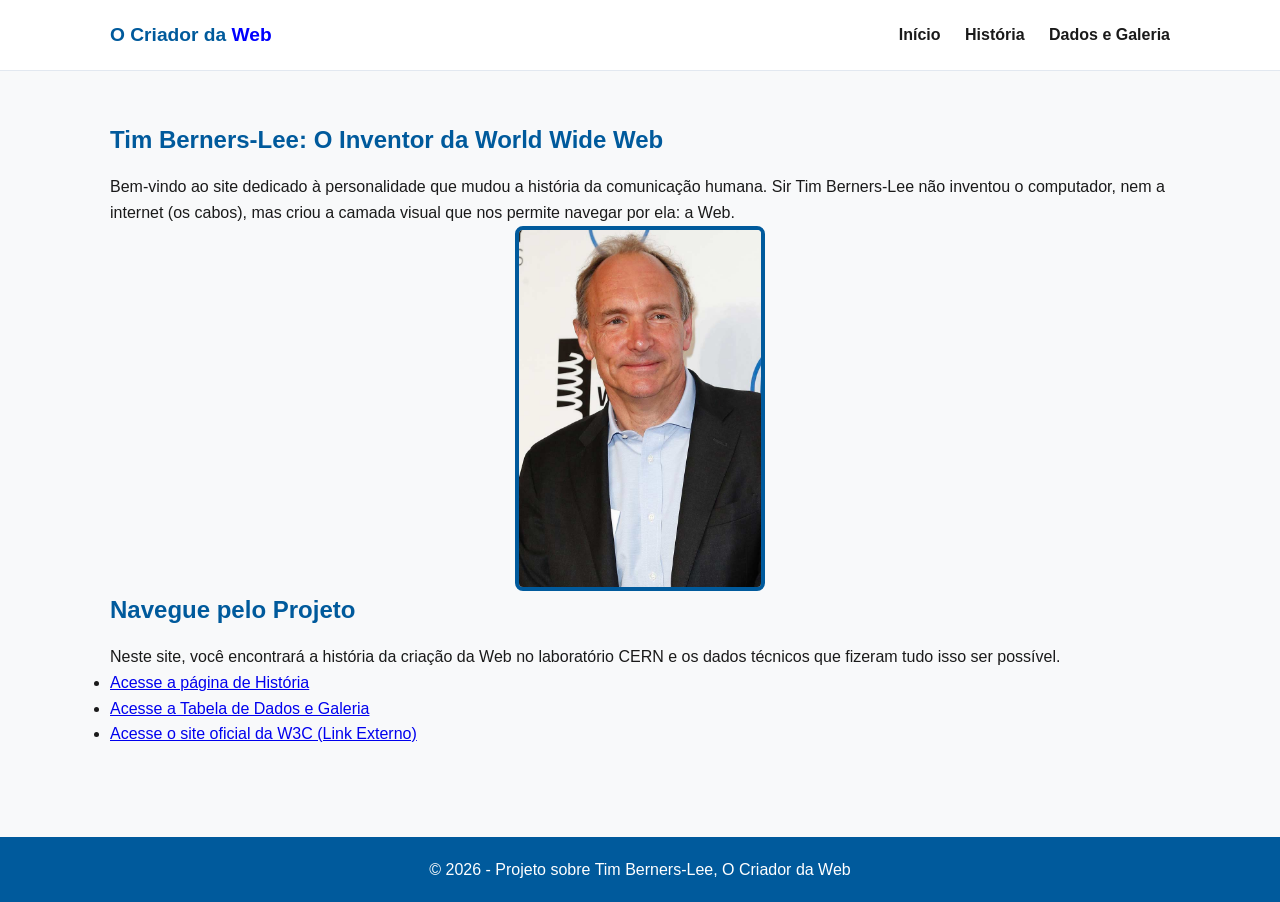
<file: Aula_Orlando 17-09 (Finalizada)/Index.html>
<!DOCTYPE html>
<html lang="pt-BR">


<head>
 <meta charset="UTF-8">
 <meta name="viewport" content="width=device-width, initial-scale=1.0">
 <title> O criador da Web | Início</title>
 <link rel="stylesheet" href="css/style.css">
 </head>

<body>

    <header class="header">
        <div class="container nav-container">
            <a href="index.html" class="logo">O Criador da <span>Web</span></a>
            <nav class="nav-menu">
                <a href="index.html">Início</a>
                <a href="historia.html">História</a>
                <a href="pagina2.html">Dados e Galeria</a>
            </nav>
        </div>
    </header>

    <main class="container">
        <section>
            <h1>Tim Berners-Lee: O Inventor da World Wide Web</h1>
            <p>Bem-vindo ao site dedicado à personalidade que mudou a história da comunicação humana. Sir Tim Berners-Lee não inventou o computador, nem a internet (os cabos), mas criou a camada visual que nos permite navegar por ela: a Web.</p>
            
            <div>
            <img  src="img/criador_da_web.jpg" alt="web_creator" style="border: 4px solid #005A9C; border-radius: 8px;" class="retrato-perfil">
            </div>

            <h2>Navegue pelo Projeto</h2>
            <p>Neste site, você encontrará a história da criação da Web no laboratório CERN e os dados técnicos que fizeram tudo isso ser possível.</p>
        
            <ul>
                <li><a href="historia.html">Acesse a página de História</a></li>
                <li><a href="pagina2.html">Acesse a Tabela de Dados e Galeria</a></li>
                <li><a href="https://www.w3.org" target="_blank">Acesse o site oficial da W3C (Link Externo)</a></li>
            </ul>
        </section>
    </main>
    <footer>
        <p>&copy; 2026 - Projeto sobre Tim Berners-Lee, O Criador da Web</p>
    </footer>

</body>
</html>
</file>
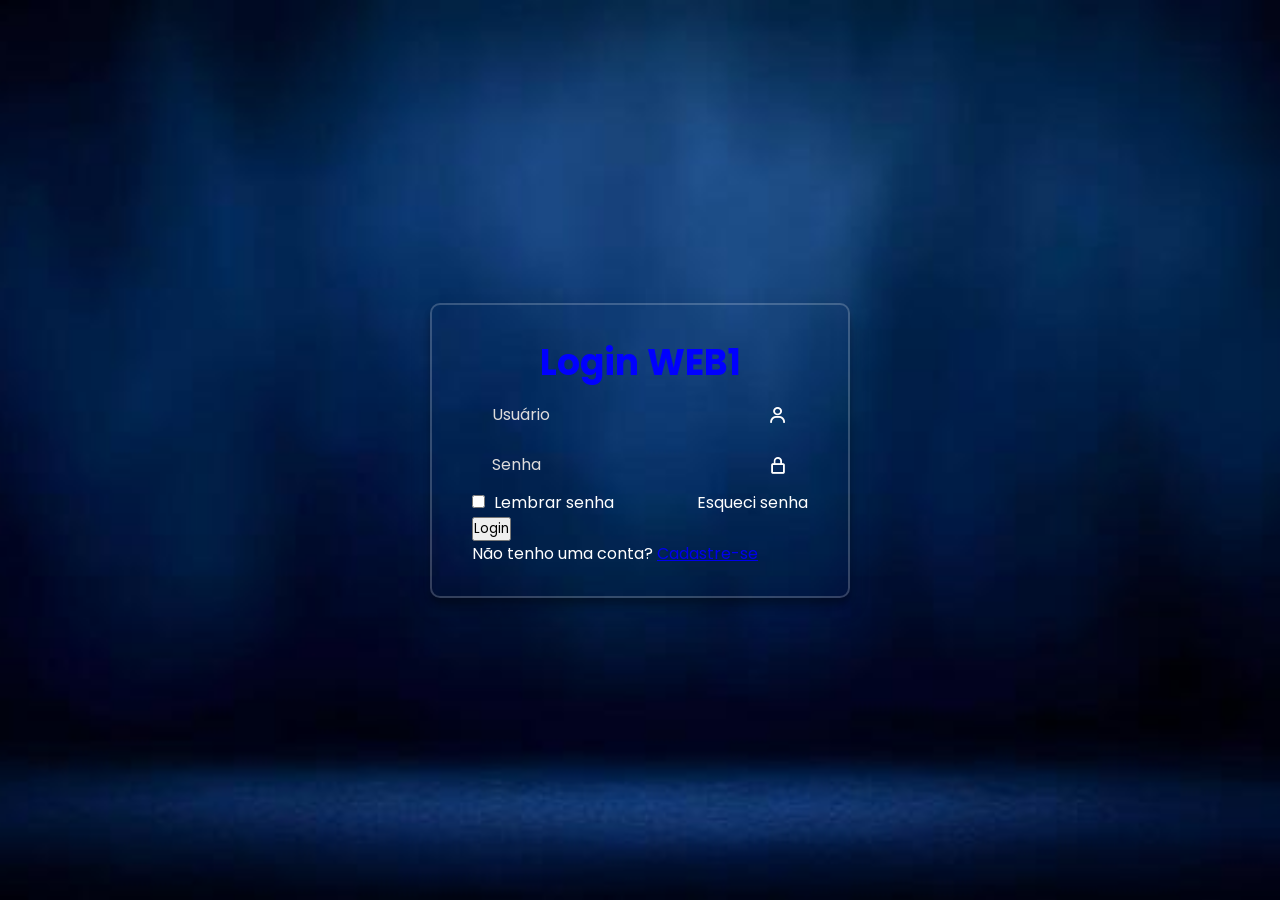
<file: tela_login/index.html>
<!DOCTYPE html>
<!-- video 
     https://www.youtube.com/watch?v=pXAGoP2G2vE&t=1772s
-->
<html lang="pt-br"> <!-- Idioma -->
<head>
  <style>
    h1 {
      color: blue;
      bor
    }
  </style>
  <meta charset="UTF-8">
  <meta name="viewport" content="width=device-width, initial-scale=1.0">
  <link href='https://unpkg.com/boxicons@2.1.4/css/boxicons.min.css' rel='stylesheet'>
<link rel="stylesheet" href="styles.css">
  <title>Document</title>
</head>
<body></body> 
  <main class="container">
 <form>
  <h1>Login WEB1</h1>
  <div class="input-box">
    <input placeholder="Usuário" type="email">
    <i class="bx bx-user"></i>
  </div>

  <div class="input-box">
    <input placeholder="Senha" type="password">
    <i class="bx bx-lock-alt"></i>
  </div>

  <div class="remember-forgot">
    <label>
    <input type="checkbox" id="remember">
    Lembrar senha
    </label>

    <a href="#"> Esqueci senha</a>
  </div>
  <button type="submit">Login</button>
  <div class="register-link">
    <p>Não tenho uma conta? <a href="#">Cadastre-se</a></p>
  </div>
  
</form>
  </main>
  
</body>
</html>
</file>
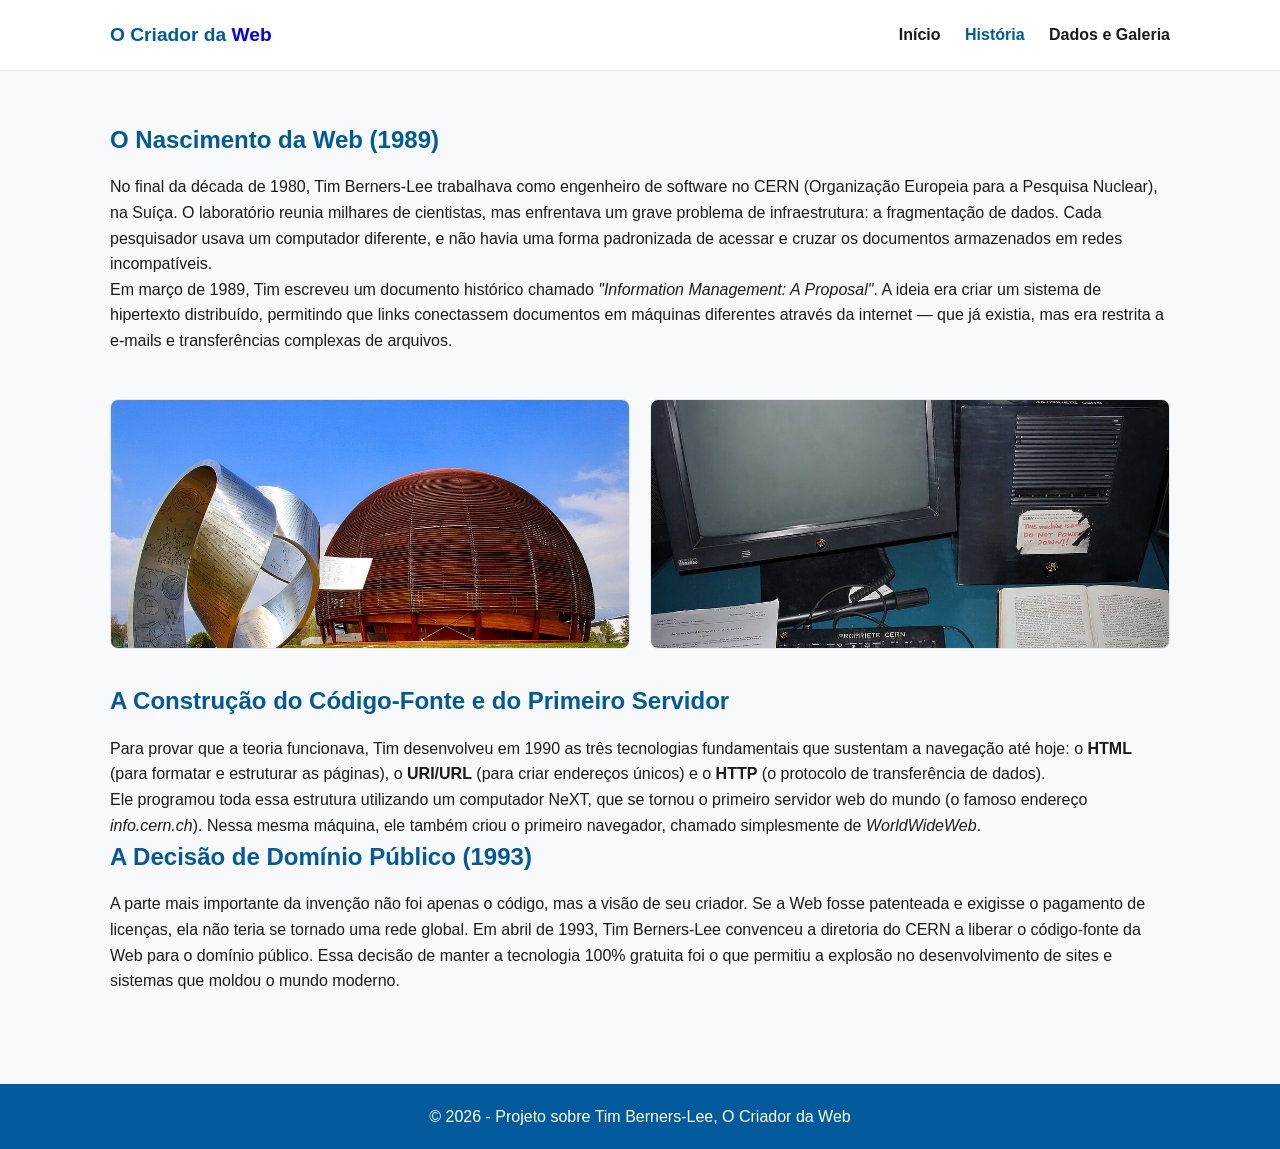
<file: Aula_Orlando 17-09 (Finalizada)/historia.html>
<!DOCTYPE html>
<html lang="pt-BR">
<head>
    <meta charset="UTF-8">
    <meta name="viewport" content="width=device-width, initial-scale=1.0">
    <title>O Criador da Web | História</title>
    <link rel="stylesheet" href="css/style.css">
</head>
<body>

    <header class="header">
        <div class="container nav-container">
            <a href="index.html" class="logo">O Criador da <span>Web</span></a>
            <nav class="nav-menu">
                <a href="index.html">Início</a>
                <a href="historia.html" class="active">História</a>
                <a href="pagina2.html">Dados e Galeria</a>
            </nav>
        </div>
    </header>

    <main class="container">
        <section>
            <h1>O Nascimento da Web (1989)</h1>
            <p>No final da década de 1980, Tim Berners-Lee trabalhava como engenheiro de software no CERN (Organização Europeia para a Pesquisa Nuclear), na Suíça. O laboratório reunia milhares de cientistas, mas enfrentava um grave problema de infraestrutura: a fragmentação de dados. Cada pesquisador usava um computador diferente, e não havia uma forma padronizada de acessar e cruzar os documentos armazenados em redes incompatíveis.</p>
            
            <p>Em março de 1989, Tim escreveu um documento histórico chamado <em>"Information Management: A Proposal"</em>. A ideia era criar um sistema de hipertexto distribuído, permitindo que links conectassem documentos em máquinas diferentes através da internet — que já existia, mas era restrita a e-mails e transferências complexas de arquivos.</p>
    
            <br>
            
            <div class="galeria-grid">
                <div class="galeria-item">
                    <img src="img/cern_lab.jpg" alt="Laboratório do CERN">
                </div>
                <div class="galeria-item">
                    <img src="img/computador_dono.jpg" alt="O computador NeXT usado como primeiro servidor">
                </div>
            </div>
            
            <br>
    
            <h2>A Construção do Código-Fonte e do Primeiro Servidor</h2>
            <p>Para provar que a teoria funcionava, Tim desenvolveu em 1990 as três tecnologias fundamentais que sustentam a navegação até hoje: o <strong>HTML</strong> (para formatar e estruturar as páginas), o <strong>URI/URL</strong> (para criar endereços únicos) e o <strong>HTTP</strong> (o protocolo de transferência de dados).</p>
            
            <p>Ele programou toda essa estrutura utilizando um computador NeXT, que se tornou o primeiro servidor web do mundo (o famoso endereço <em>info.cern.ch</em>). Nessa mesma máquina, ele também criou o primeiro navegador, chamado simplesmente de <em>WorldWideWeb</em>.</p>
    
            <h2>A Decisão de Domínio Público (1993)</h2>
            <p>A parte mais importante da invenção não foi apenas o código, mas a visão de seu criador. Se a Web fosse patenteada e exigisse o pagamento de licenças, ela não teria se tornado uma rede global. Em abril de 1993, Tim Berners-Lee convenceu a diretoria do CERN a liberar o código-fonte da Web para o domínio público. Essa decisão de manter a tecnologia 100% gratuita foi o que permitiu a explosão no desenvolvimento de sites e sistemas que moldou o mundo moderno.</p>
        </section>
    </main>

    <footer>
        <p>&copy; 2026 - Projeto sobre Tim Berners-Lee, O Criador da Web</p>
    </footer>

</body>
</html>
</file>
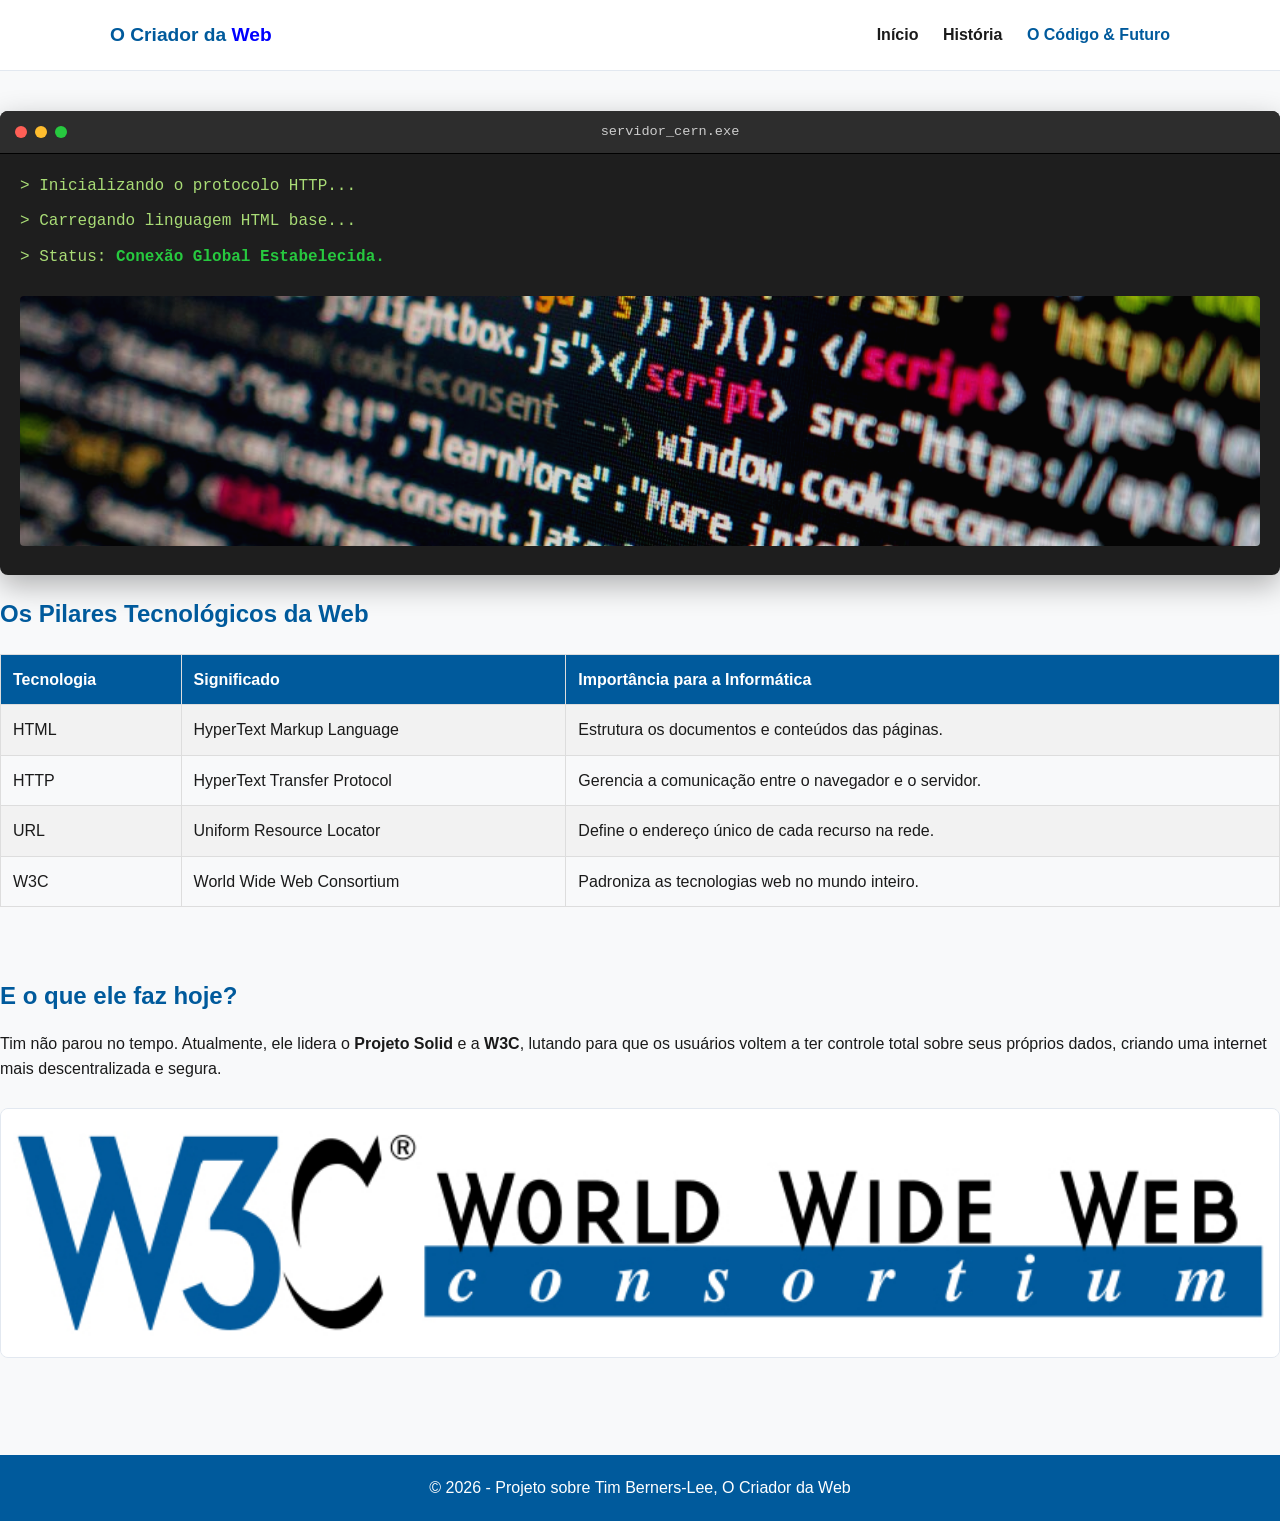
<file: Aula_Orlando 17-09 (Finalizada)/pagina2.html>
<!DOCTYPE html>
<html lang="pt-BR">
<head>
    <meta charset="UTF-8">
    <meta name="viewport" content="width=device-width, initial-scale=1.0">
    <title>O Criador da Web | O Código</title>
    <link rel="stylesheet" href="css/style.css">
</head>
<body>

    <header class="header">
        <div class="container nav-container">
            <a href="index.html" class="logo">O Criador da <span>Web</span></a>
            <nav class="nav-menu">
                <a href="index.html">Início</a>
                <a href="historia.html">História</a>
                <a href="pagina2.html" class="active">O Código & Futuro</a>
            </nav>
        </div>
    </header>

    <main class="container"></main>

    <section class="terminal-section">
        <div class="terminal-box">
            <div class="terminal-header">
                <span class="dot red"></span>
                <span class="dot yellow"></span>
                <span class="dot green"></span>
                <span class="terminal-title">servidor_cern.exe</span>
            </div>
            <div class="terminal-body">
                <p>> Inicializando o protocolo HTTP...</p>
                <p>> Carregando linguagem HTML base...</p>
                <p>> Status: <span class="highlight-green">Conexão Global Estabelecida.</span></p>
               
                <img src="img/codigo_html.jpg" alt="Estrutura de código HTML em um monitor escuro" class="img-terminal">
                </div>
            </div>
        </section>

        <h2>Os Pilares Tecnológicos da Web</h2>

<table id="tabela-w3">
  <tr>
    <th>Tecnologia</th>
    <th>Significado</th>
    <th>Importância para a Informática</th>
  </tr>
  <tr>
    <td>HTML</td>
    <td>HyperText Markup Language</td>
    <td>Estrutura os documentos e conteúdos das páginas.</td>
  </tr>
  <tr>
    <td>HTTP</td>
    <td>HyperText Transfer Protocol</td>
    <td>Gerencia a comunicação entre o navegador e o servidor.</td>
  </tr>
  <tr>
    <td>URL</td>
    <td>Uniform Resource Locator</td>
    <td>Define o endereço único de cada recurso na rede.</td>
  </tr>
  <tr>
    <td>W3C</td>
    <td>World Wide Web Consortium</td>
    <td>Padroniza as tecnologias web no mundo inteiro.</td>
  </tr>
</table>

        <section class="futuro-web">
            <h2>E o que ele faz hoje?</h2>
            <p>Tim não parou no tempo. Atualmente, ele lidera o <strong>Projeto Solid</strong> e a <strong>W3C</strong>, lutando para que os usuários voltem a ter controle total sobre seus próprios dados, criando uma internet mais descentralizada e segura.</p>
            
            <br>
            <div class="galeria-item">

                <img src="img/w3c_logo.jpg" alt="Logotipo do consórcio W3C e inovações da Web">
            </div>
        </section>
    </main>

    <footer>
        <p>&copy; 2026 - Projeto sobre Tim Berners-Lee, O Criador da Web</p>
    </footer>

</body>
</html>
</file>
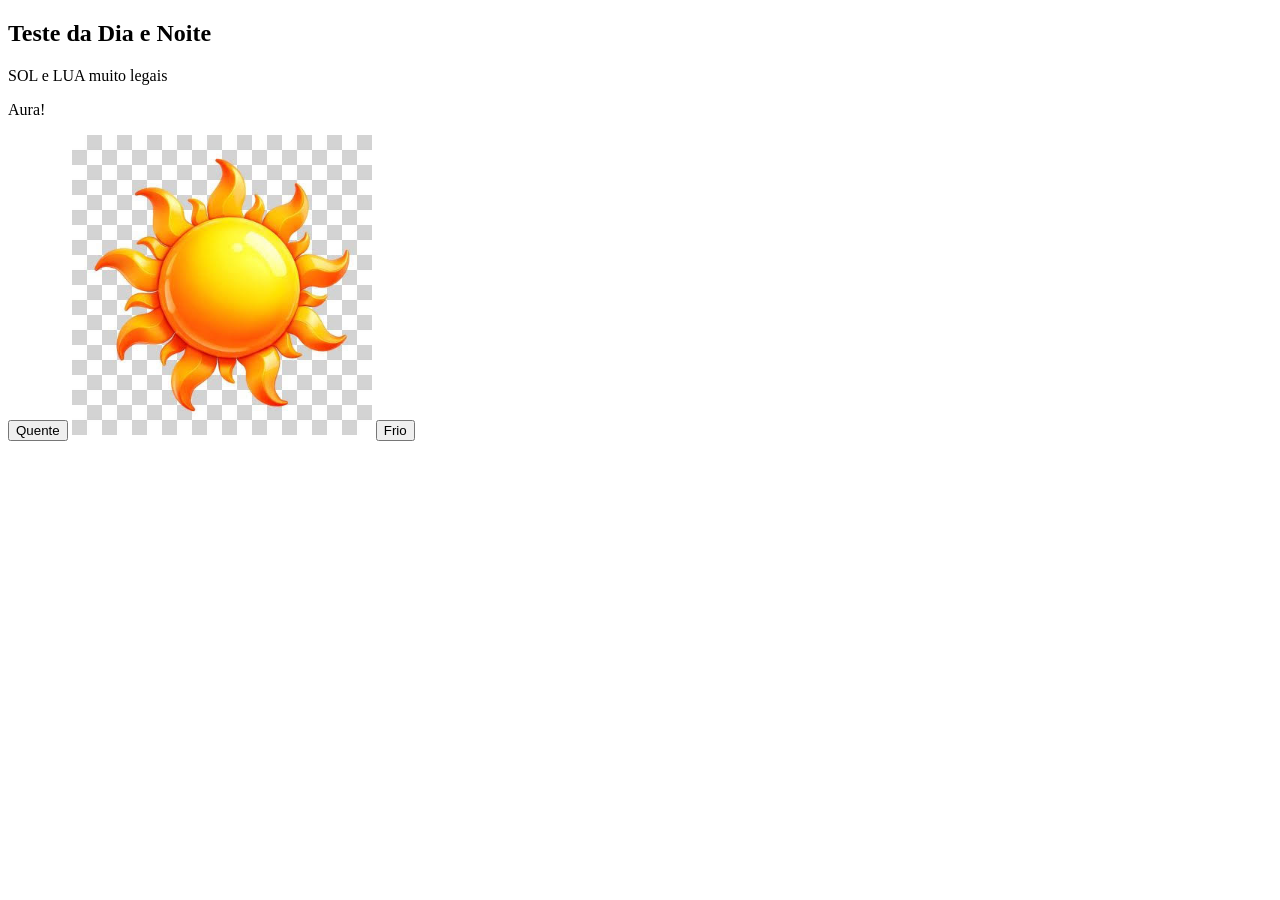
<file: JavaScripit 221026/JS_DESAFIO.HTML>
<!DOCTYPE html>
<html>
<body>

<h2>Teste da Dia e Noite</h2>

<p>SOL e LUA muito legais</p>

<p>Aura!</p>

<button onclick="document.getElementById('myImage').src='SOL_JPEG.jfif'">Quente</button>

<img id="myImage" src="SOL_JPEG.jfif" style="width:300px">

<button onclick="document.getElementById('myImage').src='LUA_JPEG.jpg'">Frio</button>

</body>
</html>
</file>
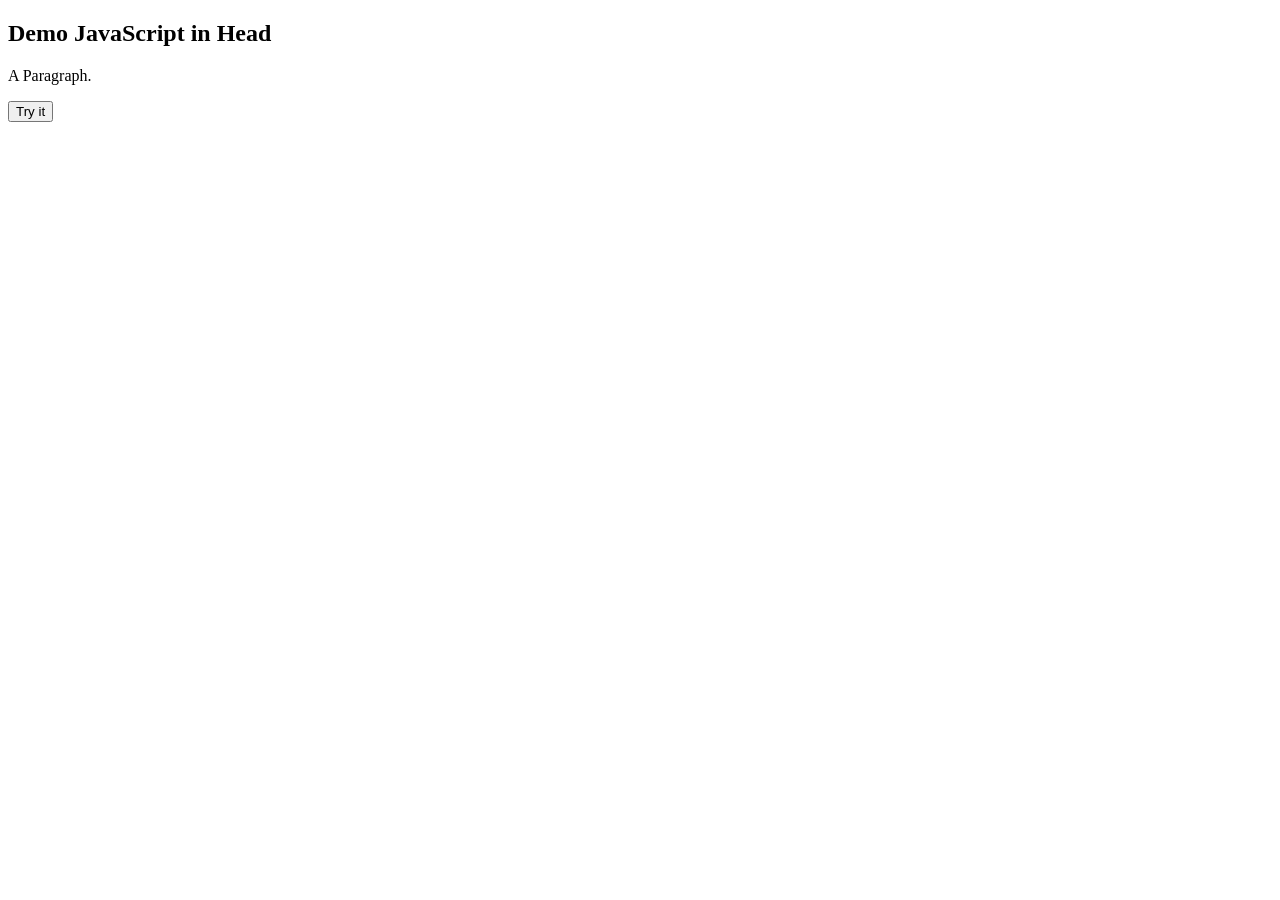
<file: JavaScripit 221026/JS_Função.html>
<!DOCTYPE html>
<html>
<head>
<script>
function Exibir() {
  document.getElementById("demo").innerHTML = "Paragraph changed.";
}
</script>
</head>
<body>

<h2>Demo JavaScript in Head</h2>

<p id="demo">A Paragraph.</p>

<button type="button" onclick="Exibir()">Try it</button>

</body>
</html>
</file>
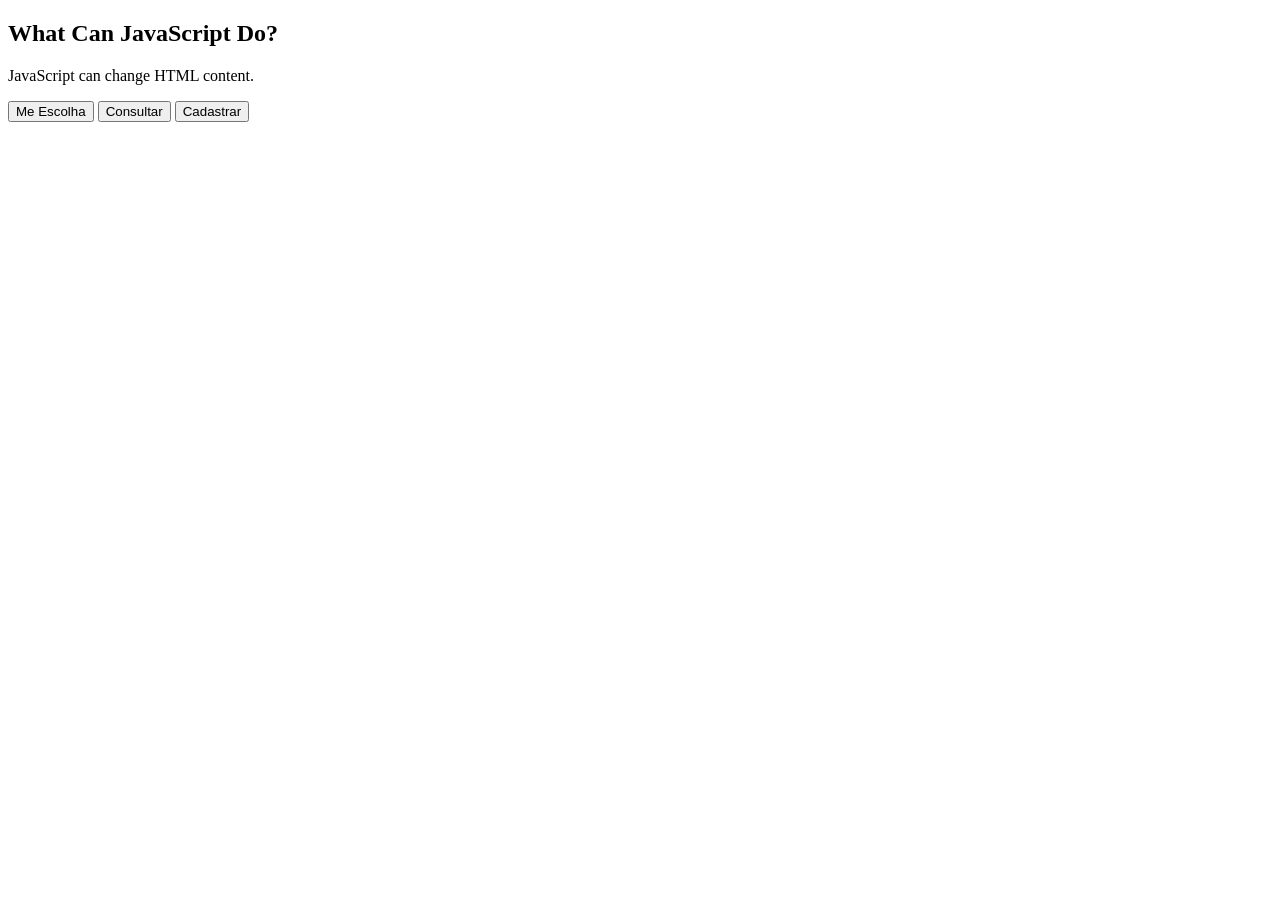
<file: JavaScripit 221026/JS_Introdução.html>
<!DOCTYPE html>
<html>
<body>

<h2>What Can JavaScript Do?</h2>

<p id="demo">JavaScript can change HTML content.</p>

<button type="button" onclick='document.getElementById("demo").innerHTML = "Aprendendo JavaScript"'>Me Escolha</button>

<button type="button" onclick='document.getElementById("demo").innerHTML = "Agora você pode consultar os dados"'>Consultar</button>

<button type="button" onclick='document.getElementById("demo").innerHTML = "Coloque seus dados"'>Cadastrar</button>

</body>
</html>
</file>
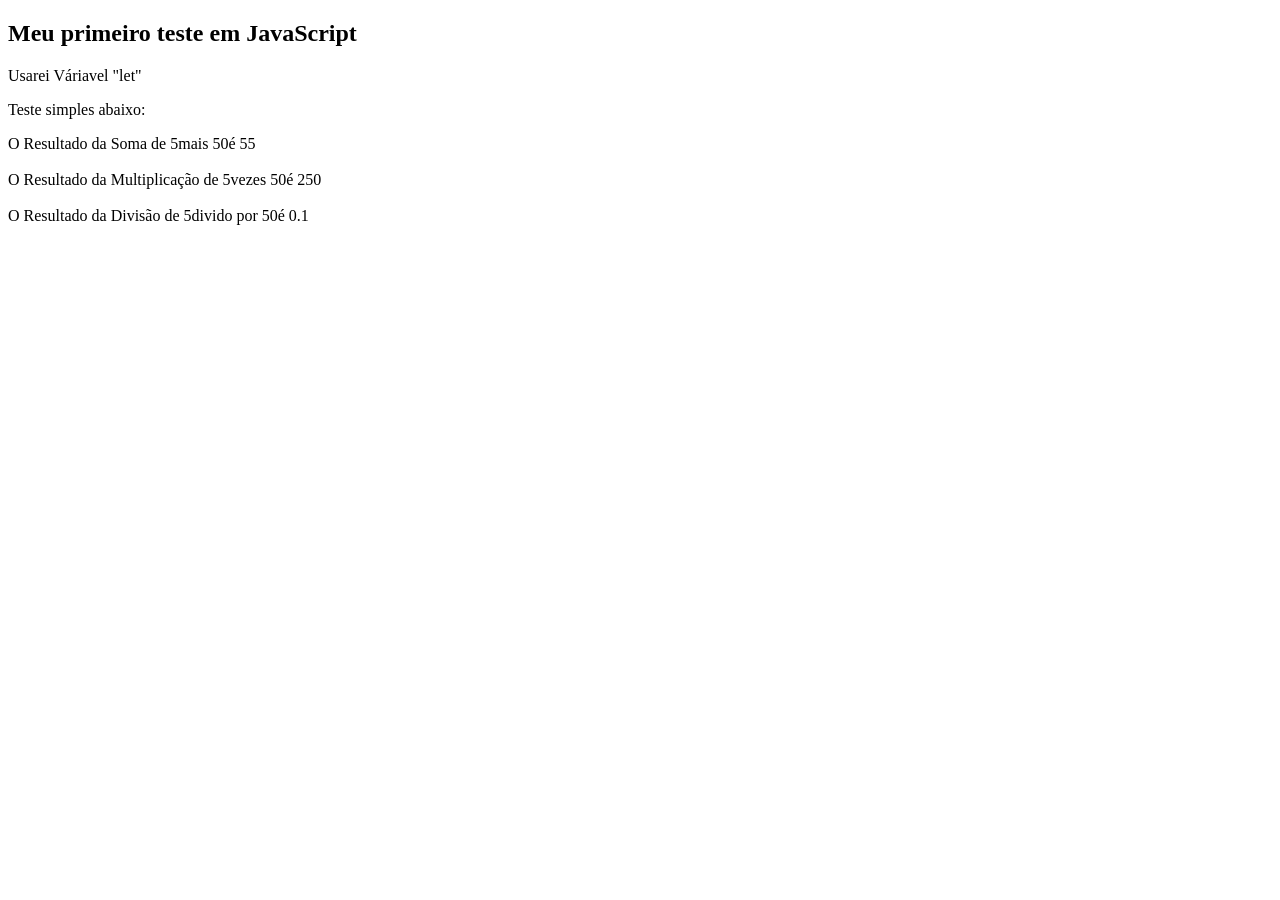
<file: JavaScripit 221026/JS_Primeiro Teste de Variável.html>
<!DOCTYPE html>
<html>
<body>

<h2>Meu primeiro teste em JavaScript</h2>
<p>Usarei Váriavel "let"</p>

<p>Teste simples abaixo:</p>


<script>

    let x = 5;
    let y = 50;
    let a = 5;
    let b = 50;
    let c = 5;
    let d = 50;

document.write("O Resultado da Soma de ",x , "mais " ,y , "é " , x + y);
document.write("<br>");
document.write("<br>");
document.write("O Resultado da Multiplicação de ",a , "vezes " ,b , "é " , a * b);
document.write("<br>");
document.write("<br>");
document.write("O Resultado da Divisão de ",c , "divido por " ,d , "é " , c / d);
</script>

</body>
</html>
</file>
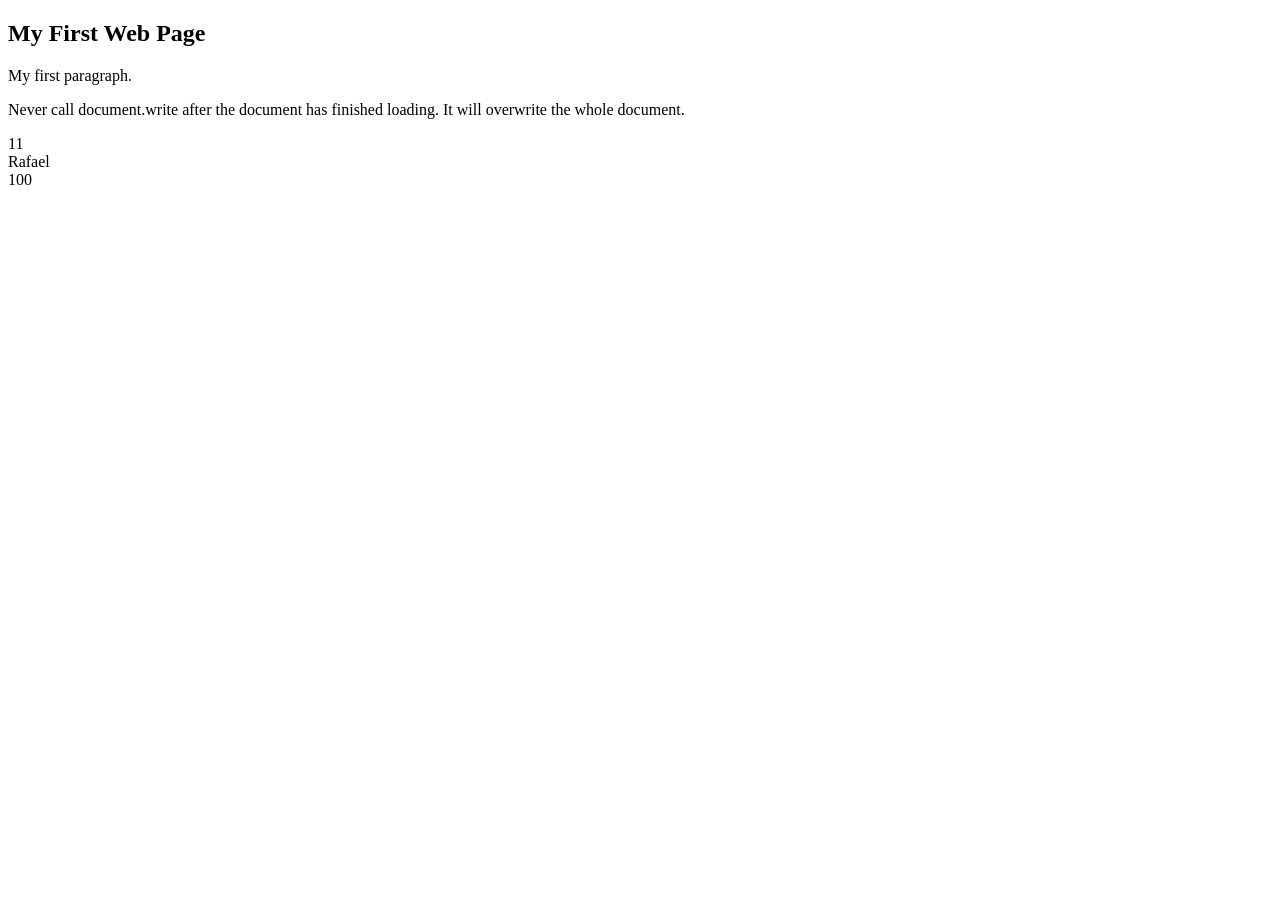
<file: JavaScripit 221026/JS_Variável (let).html>
<!DOCTYPE html>
<html>
<body>

<h2>My First Web Page</h2>
<p>My first paragraph.</p>

<p>Never call document.write after the document has finished loading.
It will overwrite the whole document.</p>


<script>
document.write(5 + 6);
document.write("<br>");
document.write("Rafael");
document.write("<br>");
document.write(5 * 20);
</script>

</body>
</html>
</file>
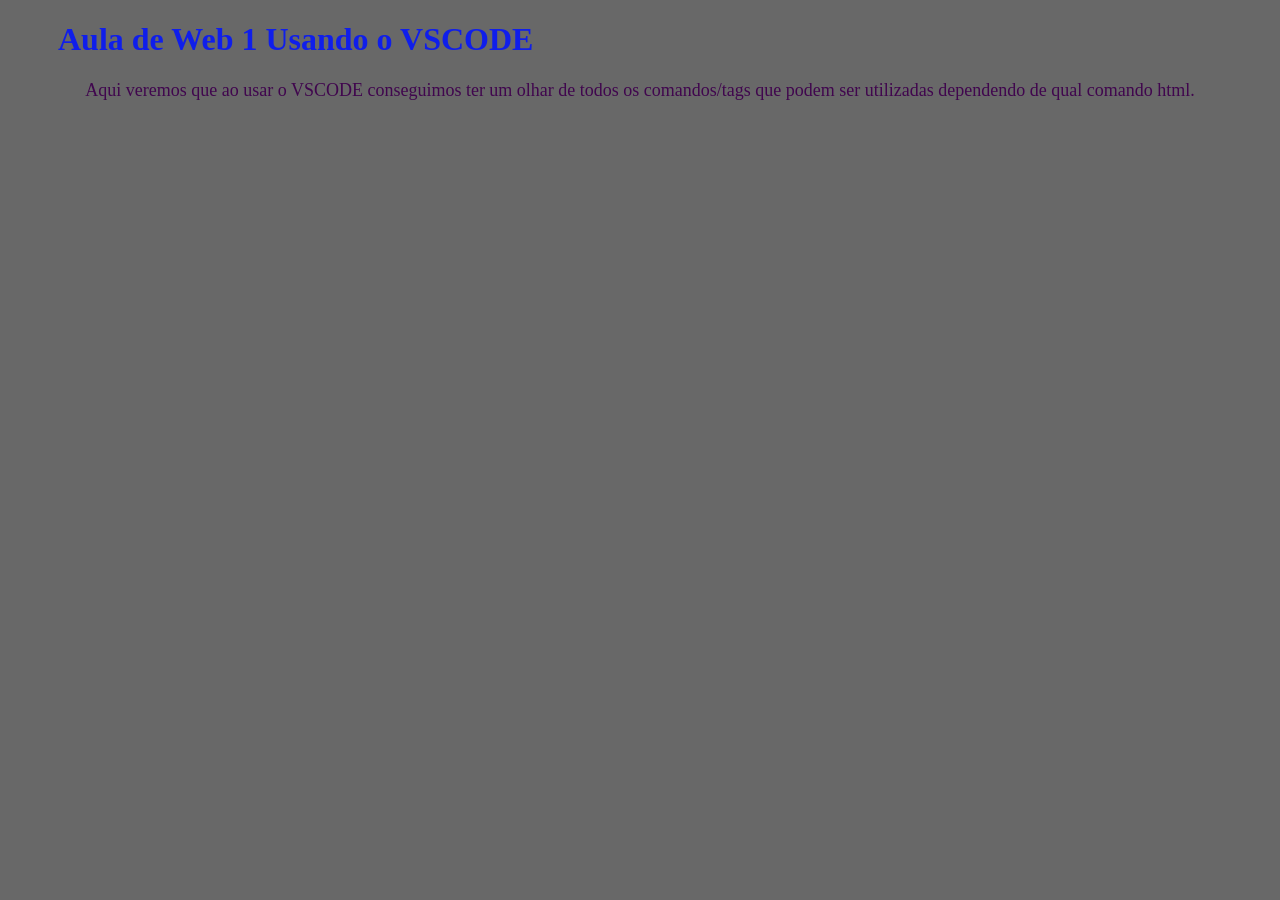
<file: uso_css/css_uso_interno.html>
<!DOCTYPE html>
<html>
<head>
<style>
body {
  background-color: rgb(104, 104, 104);
}

h1 {
  color: rgb(15, 30, 235);
  margin-left: 50px;
}
p {
 color: rgb(64, 6, 78);
 background-image: linear-gradient(to right rgb(165, 48, 48),rgb(187, 74, 93), rgb(218, 136, 177));
 text-align: center;
 font-size: large;

 }
</style>
</head>
<body>

<h1>Aula de Web 1 Usando o VSCODE</h1>
<p>Aqui veremos que ao usar o VSCODE conseguimos ter um olhar de todos os comandos/tags que podem ser utilizadas dependendo de qual comando html.</p>

</body>
</html>
</file>
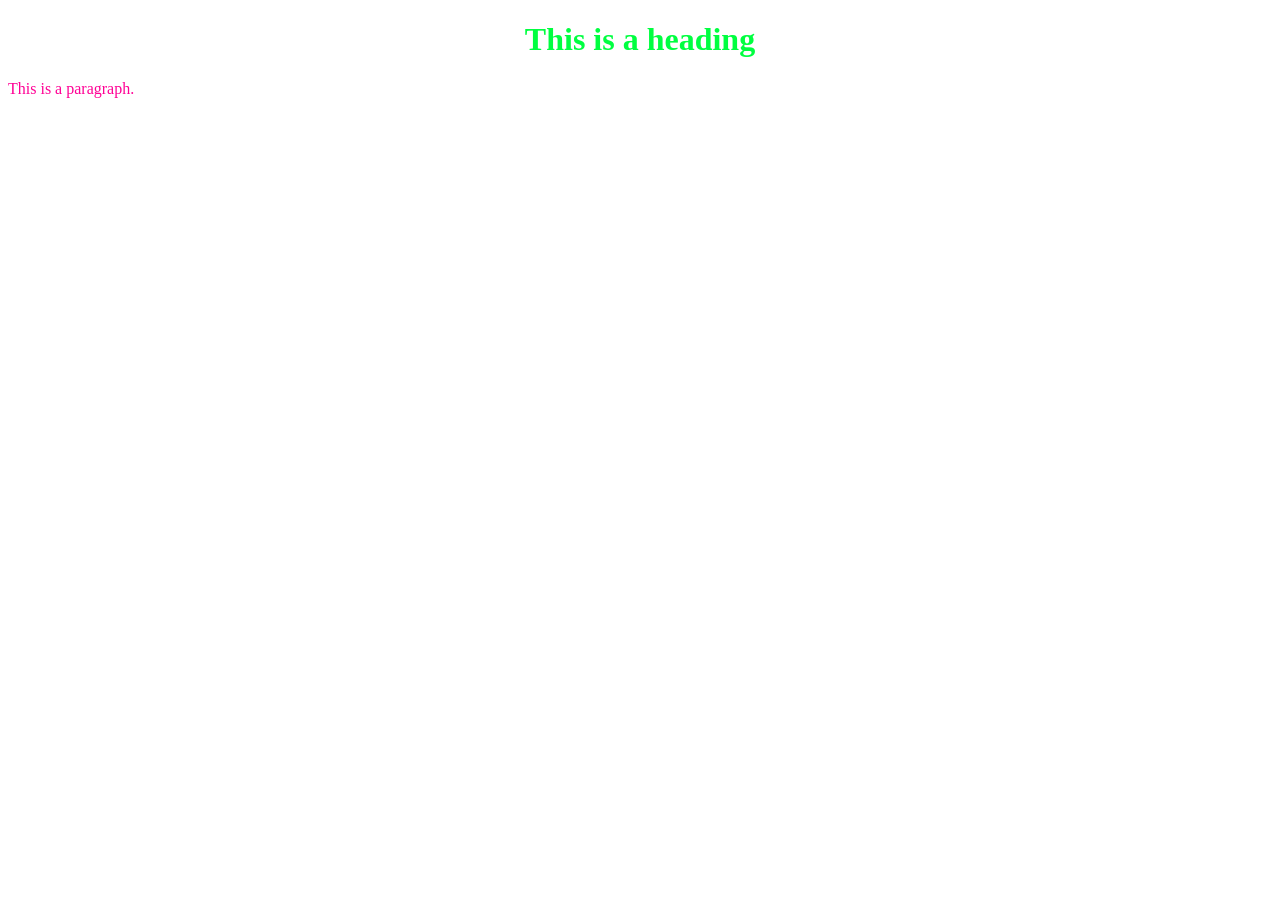
<file: uso_css/exemplo_embutido.html>
<!DOCTYPE html>
<html>
<body>
<!-- CSS embutido -->

<h1 style="color:rgb(0, 255, 64);text-align:center;">This is a heading</h1>
<p style="color:rgb(255, 0, 149);">This is a paragraph.</p>

</body>
</html>
</file>
<file: Aula_Orlando 17-09 (Finalizada)/css/style.css>
/* VARIÁVEIS */
:root {
    --primary-blue: #005A9C;     
    --hyperlink-blue: #0000FF;   
    --text-dark: #1A1A1A;        
    --bg-light: #F8F9FA;        
    --bg-white: #FFFFFF;         
    --border-color: #E2E8F0;     
    --font-main: 'Inter', sans-serif;
}

* {
    margin: 0;
    padding: 0;
    box-sizing: border-box;
}

body {
    font-family: var(--font-main), sans-serif;
    color: var(--text-dark);
    background-color: var(--bg-light);
    line-height: 1.6;
}

.container {
    max-width: 1100px;
    margin: 0 auto;
    padding: 0 20px;
}

/*  2. CABEÇALHO E MENU DE NAVEGAÇÃO */
.header {
    background-color: var(--bg-white);
    border-bottom: 1px solid var(--border-color);
    position: sticky;
    top: 0;
    z-index: 100;
}

.nav-container {
    display: flex;
    justify-content: space-between;
    align-items: center;
    height: 70px;
}

.logo {
    font-size: 1.2rem;
    font-weight: 800;
    color: var(--primary-blue);
    text-decoration: none;
}

.logo span {
    color: var(--hyperlink-blue);
}

.nav-menu a {
    text-decoration: none;
    color: var(--text-dark);
    margin-left: 20px;
    font-weight: 600;
}

.nav-menu a:hover,
.nav-menu a.active {
    color: var(--primary-blue);
}

/* TÍTULOS E ESTRUTURA GERAL*/
h1, h2, h3 {
    color: var(--primary-blue);
    margin-bottom: 15px;
}

section {
    padding: 50px 0;
}

/* 4. GALERIA DE IMAGENS (História e Páginas) */
.galeria-grid {
    display: grid;
    grid-template-columns: repeat(auto-fit, minmax(280px, 1fr));
    gap: 20px;
    margin-top: 20px;
}

.galeria-item img {
    width: 100%;
    height: 250px;
    object-fit: cover;
    border-radius: 8px;
    border: 1px solid var(--border-color);
}

/*  PÁGINA 2 (TERMINAL RETRO)*/
.terminal-section {
    padding-top: 40px;
    padding-bottom: 20px;
}

.terminal-box {
    background-color: #1E1E1E; 
    border-radius: 8px;
    box-shadow: 0 10px 30px rgba(0,0,0,0.3);
    overflow: hidden;
    color: #A9DC76; 
    font-family: 'Courier New', Courier, monospace;
}

.terminal-header {
    background-color: #2D2D2D;
    padding: 10px 15px;
    display: flex;
    align-items: center;
    border-bottom: 1px solid #000;
}

.dot {
    width: 12px;
    height: 12px;
    border-radius: 50%;
    margin-right: 8px;
}

.red { background-color: #FF5F56; }
.yellow { background-color: #FFBD2E; }
.green { background-color: #27C93F; }

.terminal-title {
    color: #ccc;
    font-size: 0.85rem;
    margin-left: auto;
    margin-right: auto;
}

.terminal-body {
    padding: 20px;
}

.terminal-body p {
    margin-bottom: 10px;
}

.highlight-green {
    font-weight: bold;
    color: #27C93F;
}

.img-terminal {
    width: 100%;
    max-height: 250px;
    object-fit: cover;
    border-radius: 4px;
    margin-top: 15px;
    opacity: 0.8;
    filter: contrast(1.2);
}

/* TABELA W3SCHOOLS   */
#tabela-w3 {
    font-family: Arial, Helvetica, sans-serif;
    border-collapse: collapse;
    width: 100%;
    margin: 20px 0;
}

#tabela-w3 td, 
#tabela-w3 th {
    border: 1px solid #ddd;
    padding: 12px;
}

#tabela-w3 tr:nth-child(even) {
    background-color: #f2f2f2;
}

#tabela-w3 tr:hover {
    background-color: #e6f2ff;
}

#tabela-w3 th {
    padding-top: 12px;
    padding-bottom: 12px;
    text-align: left;
    background-color: #005A9C;
    color: white;
}

/* RODAPÉ (FOOTER) */
footer {
    background-color: var(--primary-blue);
    color: var(--bg-white);
    text-align: center;
    padding: 20px 0;
    margin-top: 40px;
}

.retrato-perfil {
    width: 100%;
    max-width: 250px; 
    height: auto;     
    border-radius: 8px; 
    border: 2px solid var(--primary-blue);
    display: block;
    margin: 0 auto;  
}
</file>
<file: tela_login/styles.css>
@import url('https://fonts.googleapis.com/css2?family=Poppins:ital,wght@0,100;0,200;0,300;0,400;0,500;0,600;0,700;0,800;0,900;1,100;1,200;1,300;1,400;1,500;1,600;1,700;1,800;1,900&display=swap');
/* @import url('https://fonts.googleapis.com/css2?family=Black+Ops+One&family=Poppins:ital,wght@0,100;0,200;0,300;0,400;0,500;0,600;0,700;0,800;0,900;1,100;1,200;1,300;1,400;1,500;1,600;1,700;1,800;1,900&display=swap'); */
*{
  margin: 0;
  padding: 0;
  box-sizing: border-box;
  font-family: "Poppins", sans-serif;
}

body {
  display: flex;
  justify-content: center;
  align-items: center;
  min-width: 100vw;
  height: 100vh; 
  background: url('./img/imagem2.jpg');
  background-size: cover;
  background-position: center;
 }

.container {
   width: 420px;
   background-color: transparent;
   border: 2px solid rgba(255, 255, 255, 0.2);
   border-radius: 10px;
   color: #fff;
   padding: 30px 40px;
   /*box-shadow: rgba(50, 50, 93, 0.25) 0px 30px 60px -12px inset, rgba(0, 0, 0, 0.3) 0px 18px 36px -18px inset;*/
   /*  box-shadow: rgba(249, 248, 248, 0.4) -5px 5px, rgba(33, 5, 135, 0.3) -10px 10px, rgba(242, 161, 10, 0.2) -15px 15px, rgba(0, 0, 0, 0.1) -20px 20px, rgba(240, 46, 170, 0.05) -25px 25px;*/
   box-shadow: rgba(0, 0, 0, 0.19) 0px 10px 20px, rgba(0, 0, 0, 0.23) 0px 6px 6px;
}


.container h1 {
  text-align: center;
  font-size: 36px;
  }

  .input-box {
    position: relative;
    width: 100%;
    height: 50px;
    margin-top: 30px 0;
  }

  .input-box input {
    /*position: absolute;*/
    width: 100%;
    height: 100%;
    background-color: transparent;
    border:none;
    /*    border: 2px solid*/  rgba(255, 255, 255, 0.2);
    /*border-radius: 40px;*/
    outline: none;
    font-size: 16px;
    padding: 20px 45px 20px 20px;
    /*border-bottom: 2px solid #fff;*/
    color: #fff;
    padding: 20px 45px 20px 20px;
  }

  .input-box input::placeholder {
    color: #dedcdc;
  }


  .input-box i {
    position: absolute;
    right: 20px;
    top: 50%;
    transform: translateY(-50%);
    color: #fff;
    font-size: 20px;
  }

  .remember-forgot {
    display: flex;
    justify-content: space-between;
    /*margin: -10px 0 10px;*/
  } 

  /*
   margin e  padding
   pode ser usado margin-right, margin-left, margin-top, margin-bottom
   ou forma de 3 valores

   1 valor - margin: 20px; - Todos os lados 
   2 valores - margin: 20px 10px; -Em cima e embaixo, dos lados
   3 valores - margin: 20px 10px 5px; - Em cima, dos lados, embaixo 
   4 valores - margin: 20px 10px 5px 15px; - Em cima, direita, embaixo, esquerda
*/  


  .remember-forgot label input{
    accent-color: #fff;
    margin-right: 5px;
  }

  .remember-forgot a {
    color: #fff;
    text-decoration: none;
  }

    .remember-forgot a:hover {
    color: #fff;
    text-decoration: underline;
      
  }
</file>
